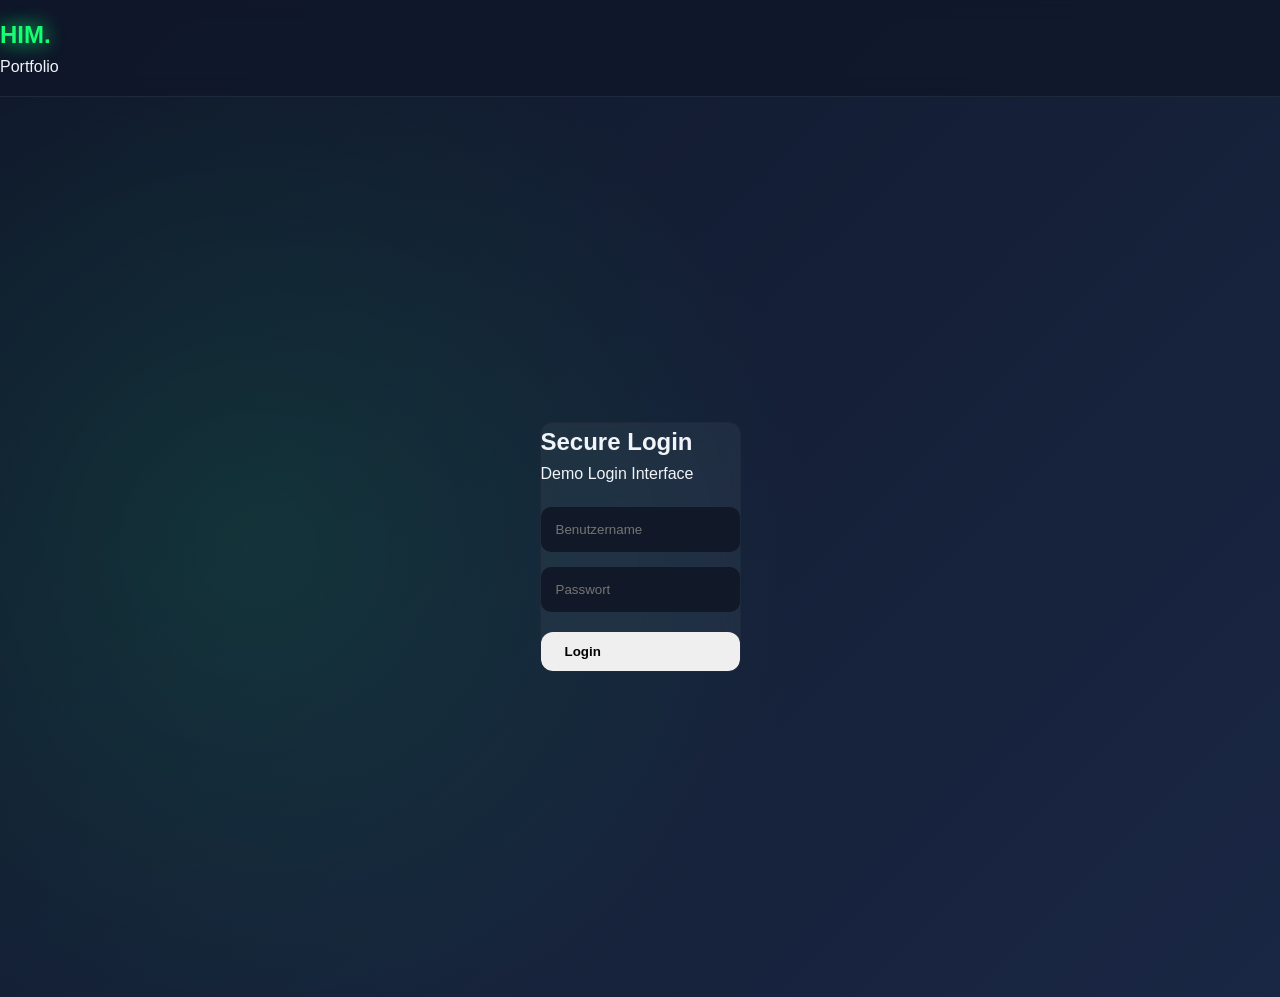
<file: login.html>
<!DOCTYPE html>
<html lang="de">

<head>
  <meta charset="UTF-8">
  <meta name="viewport" content="width=device-width, initial-scale=1.0">
  <title>Secure Login</title>

  <link rel="stylesheet" href="style.css">
</head>

<body>

  <nav class="navbar">

    <div class="logo">
      HIM.
    </div>

    <ul>
      <li><a href="index.html">Portfolio</a></li>
    </ul>

  </nav>

  <section class="hero">

    <div class="project-card" style="max-width:500px; margin:auto;">

      <h2>Secure Login</h2>

      <p style="margin-bottom:20px;">
        Demo Login Interface
      </p>

      <input
        type="text"
        placeholder="Benutzername"
        style="
        width:100%;
        padding:15px;
        margin-bottom:15px;
        border:none;
        border-radius:10px;
        background:#111827;
        color:white;
      ">

      <input
        type="password"
        placeholder="Passwort"
        style="
        width:100%;
        padding:15px;
        margin-bottom:20px;
        border:none;
        border-radius:10px;
        background:#111827;
        color:white;
      ">

      <button class="btn" style="width:100%;">
        Login
      </button>

    </div>

  </section>

</body>

</html>
</file>
<file: style.css>
:root {
  --primary: #14ff72;
  --secondary: #14b8ff;
  --dark: #0f172a;
  --light: #f1f5f9;
  --gray: #64748b;
  --danger: #ff0055;
  --success: #10b981;
  --border: #1e293b;
  --shadow: 0 20px 50px rgba(0, 0, 0, 0.3);
  --transition: all 0.3s cubic-bezier(0.4, 0, 0.2, 1);
  --radius: 12px;
}

[data-theme="light"] {
  --dark: #ffffff;
  --light: #0f172a;
  --border: #e2e8f0;
  --gray: #475569;
}

* {
  margin: 0;
  padding: 0;
  box-sizing: border-box;
}

html {
  scroll-behavior: smooth;
}

body {
  font-family: 'Inter', -apple-system, BlinkMacSystemFont, 'Segoe UI', sans-serif;
  background: linear-gradient(135deg, var(--dark) 0%, #1a2744 100%);
  color: var(--light);
  line-height: 1.6;
  overflow-x: hidden;
}

img {
  max-width: 100%;
  height: auto;
  display: block;
}

a {
  text-decoration: none;
  color: inherit;
  transition: var(--transition);
}

button {
  border: none;
  cursor: pointer;
  font-family: inherit;
  transition: var(--transition);
}

.container {
  max-width: 1200px;
  margin: 0 auto;
  padding: 0 20px;
}

/* ===== NAVBAR ===== */
.navbar {
  position: sticky;
  top: 0;
  z-index: 1000;
  background: rgba(15, 23, 42, 0.8);
  backdrop-filter: blur(10px);
  border-bottom: 1px solid var(--border);
  padding: 1rem 0;
}

.nav-content {
  display: flex;
  justify-content: space-between;
  align-items: center;
}

.logo {
  font-size: 1.5rem;
  font-weight: 700;
  color: var(--primary);
  text-shadow: 0 0 20px var(--primary);
}

.nav-menu {
  display: flex;
  list-style: none;
  gap: 2rem;
}

.nav-link {
  font-weight: 500;
  color: var(--light);
  position: relative;
  padding-bottom: 0.25rem;
}

.nav-link::after {
  content: '';
  position: absolute;
  bottom: 0;
  left: 0;
  width: 0;
  height: 2px;
  background: var(--primary);
  transition: var(--transition);
}

.nav-link:hover::after {
  width: 100%;
}

.theme-toggle {
  background: none;
  font-size: 1.5rem;
  padding: 0.5rem;
  border-radius: 50%;
  width: 40px;
  height: 40px;
  display: flex;
  align-items: center;
  justify-content: center;
  hover: background: var(--border);
}

.menu-toggle {
  display: none;
  flex-direction: column;
  gap: 5px;
  background: none;
  width: 30px;
  height: 30px;
}

.menu-toggle span {
  width: 100%;
  height: 2px;
  background: var(--light);
  border-radius: 2px;
  transition: var(--transition);
}

/* ===== HERO ===== */
.hero {
  min-height: 100vh;
  display: flex;
  align-items: center;
  padding: 6rem 0;
  position: relative;
  overflow: hidden;
}

.hero::before {
  content: '';
  position: absolute;
  inset: 0;
  background: radial-gradient(circle at 20% 50%, rgba(20, 255, 114, 0.1) 0%, transparent 50%);
  pointer-events: none;
}

.hero-content {
  text-align: center;
  position: relative;
  z-index: 1;
}

.profile-img {
  width: 200px;
  height: 200px;
  border-radius: 50%;
  margin: 0 auto 2rem;
  border: 3px solid var(--primary);
  object-fit: cover;
  box-shadow: 0 0 30px var(--primary);
  animation: float 3s ease-in-out infinite;
}

@keyframes float {
  0%, 100% { transform: translateY(0px); }
  50% { transform: translateY(-20px); }
}

.hero-title {
  font-size: clamp(2.5rem, 5vw, 4rem);
  font-weight: 700;
  margin-bottom: 1rem;
  line-height: 1.2;
}

.gradient-text {
  background: linear-gradient(135deg, var(--primary), var(--secondary));
  -webkit-background-clip: text;
  -webkit-text-fill-color: transparent;
  background-clip: text;
}

.hero-subtitle {
  font-size: 1.25rem;
  color: var(--gray);
  margin-bottom: 2rem;
  max-width: 600px;
  margin-left: auto;
  margin-right: auto;
}

.buttons {
  display: flex;
  gap: 1rem;
  justify-content: center;
  flex-wrap: wrap;
}

.btn {
  padding: 0.75rem 1.5rem;
  border-radius: var(--radius);
  font-weight: 600;
  display: inline-flex;
  align-items: center;
  gap: 0.5rem;
  transition: var(--transition);
}

.btn-primary {
  background: var(--primary);
  color: var(--dark);
  box-shadow: 0 0 20px var(--primary);
}

.btn-primary:hover {
  transform: translateY(-2px);
  box-shadow: 0 0 40px var(--primary);
}

.btn-outline {
  border: 2px solid var(--primary);
  background: transparent;
}

.btn-outline:hover {
  background: var(--primary);
  color: var(--dark);
}

.btn-icon {
  font-size: 1.25rem;
}

/* ===== SECTIONS ===== */
.section-title {
  font-size: clamp(2rem, 4vw, 3rem);
  text-align: center;
  margin-bottom: 3rem;
  font-weight: 700;
}

section {
  padding: 6rem 0;
  position: relative;
}

section::before {
  content: '';
  position: absolute;
  inset: 0;
  background: radial-gradient(circle at 80% 20%, rgba(20, 184, 255, 0.05) 0%, transparent 50%);
  pointer-events: none;
}

/* ===== ABOUT ===== */
.about {
  background: linear-gradient(135deg, rgba(20, 255, 114, 0.05) 0%, rgba(20, 184, 255, 0.05) 100%);
}

.about-grid {
  display: grid;
  grid-template-columns: repeat(auto-fit, minmax(300px, 1fr));
  gap: 2rem;
  z-index: 1;
  position: relative;
}

.about-card {
  background: rgba(255, 255, 255, 0.05);
  border: 1px solid var(--border);
  padding: 2rem;
  border-radius: var(--radius);
  backdrop-filter: blur(10px);
  text-align: center;
  transition: var(--transition);
}

.about-card:hover {
  border-color: var(--primary);
  transform: translateY(-5px);
  background: rgba(20, 255, 114, 0.1);
}

.about-icon {
  font-size: 3rem;
  margin-bottom: 1rem;
}

.about-card h3 {
  margin-bottom: 1rem;
  font-size: 1.25rem;
}

.about-card p {
  color: var(--gray);
}

/* ===== SKILLS ===== */
.skills-grid {
  display: grid;
  grid-template-columns: repeat(auto-fit, minmax(280px, 1fr));
  gap: 2rem;
  z-index: 1;
  position: relative;
}

.skill-category {
  background: rgba(255, 255, 255, 0.05);
  border: 1px solid var(--border);
  padding: 2rem;
  border-radius: var(--radius);
  backdrop-filter: blur(10px);
}

.skill-category h3 {
  margin-bottom: 1.5rem;
  color: var(--primary);
  font-size: 1.1rem;
}

.skill-list {
  display: flex;
  flex-wrap: wrap;
  gap: 0.5rem;
}

.skill-tag {
  background: linear-gradient(135deg, var(--primary), var(--secondary));
  color: var(--dark);
  padding: 0.4rem 0.8rem;
  border-radius: 20px;
  font-size: 0.85rem;
  font-weight: 600;
  display: inline-block;
}

/* ===== PROJECTS ===== */
.filters {
  display: flex;
  justify-content: center;
  gap: 1rem;
  margin-bottom: 3rem;
  flex-wrap: wrap;
  z-index: 1;
  position: relative;
}

.filter-btn {
  padding: 0.5rem 1.25rem;
  border: 2px solid var(--border);
  background: transparent;
  border-radius: 25px;
  color: var(--light);
  font-weight: 600;
  transition: var(--transition);
}

.filter-btn.active,
.filter-btn:hover {
  border-color: var(--primary);
  background: var(--primary);
  color: var(--dark);
}

.projects-grid {
  display: grid;
  grid-template-columns: repeat(auto-fill, minmax(350px, 1fr));
  gap: 2rem;
  z-index: 1;
  position: relative;
}

.project-card {
  background: rgba(255, 255, 255, 0.05);
  border: 1px solid var(--border);
  border-radius: var(--radius);
  overflow: hidden;
  transition: var(--transition);
  backdrop-filter: blur(10px);
  cursor: pointer;
  display: flex;
  flex-direction: column;
}

.project-card:hover {
  border-color: var(--primary);
  transform: translateY(-10px);
  box-shadow: var(--shadow);
}

.project-header {
  height: 200px;
  background: linear-gradient(135deg, var(--primary), var(--secondary));
  display: flex;
  align-items: center;
  justify-content: center;
  font-size: 3rem;
  font-weight: 700;
}

.project-content {
  padding: 2rem;
  flex-grow: 1;
  display: flex;
  flex-direction: column;
}

.project-card h3 {
  margin-bottom: 0.75rem;
  font-size: 1.25rem;
}

.project-desc {
  color: var(--gray);
  margin-bottom: 1.5rem;
  flex-grow: 1;
}

.project-meta {
  display: flex;
  justify-content: space-between;
  align-items: center;
  margin-bottom: 1rem;
  font-size: 0.85rem;
}

.project-lang {
  color: var(--primary);
  font-weight: 600;
}

.project-stars {
  color: var(--secondary);
}

.project-tags {
  display: flex;
  flex-wrap: wrap;
  gap: 0.5rem;
  margin-bottom: 1.5rem;
}

.project-tag {
  background: rgba(20, 255, 114, 0.2);
  color: var(--primary);
  padding: 0.3rem 0.6rem;
  border-radius: 4px;
  font-size: 0.75rem;
  font-weight: 600;
}

.project-links {
  display: flex;
  gap: 1rem;
}

.project-link {
  flex: 1;
  padding: 0.75rem;
  text-align: center;
  border: 1px solid var(--border);
  border-radius: 6px;
  background: transparent;
  color: var(--light);
  font-weight: 600;
  transition: var(--transition);
}

.project-link:hover {
  border-color: var(--primary);
  background: var(--primary);
  color: var(--dark);
}

.loading {
  grid-column: 1 / -1;
  text-align: center;
  padding: 3rem;
  color: var(--gray);
}

/* ===== CONTACT ===== */
.contact {
  background: linear-gradient(135deg, rgba(20, 255, 114, 0.05) 0%, rgba(20, 184, 255, 0.05) 100%);
  text-align: center;
}

.contact-wrapper {
  max-width: 600px;
  margin: 0 auto;
  z-index: 1;
  position: relative;
}

.contact-text {
  font-size: 1.1rem;
  color: var(--gray);
  margin-bottom: 2rem;
}

.contact-links {
  display: flex;
  flex-direction: column;
  gap: 1rem;
}

.contact-link {
  padding: 1rem;
  background: rgba(255, 255, 255, 0.05);
  border: 1px solid var(--border);
  border-radius: var(--radius);
  font-weight: 600;
  transition: var(--transition);
}

.contact-link:hover {
  border-color: var(--primary);
  background: var(--primary);
  color: var(--dark);
}

/* ===== FOOTER ===== */
.footer {
  background: rgba(0, 0, 0, 0.5);
  border-top: 1px solid var(--border);
  padding: 2rem 0;
  text-align: center;
  color: var(--gray);
}

.footer-tech {
  font-size: 0.85rem;
  margin-top: 0.5rem;
}

/* ===== ANIMATIONS ===== */
@keyframes fadeInUp {
  from {
    opacity: 0;
    transform: translateY(30px);
  }
  to {
    opacity: 1;
    transform: translateY(0);
  }
}

.fade-in {
  animation: fadeInUp 0.6s ease-out;
}

/* ===== RESPONSIVE ===== */
@media (max-width: 768px) {
  .nav-menu {
    display: none;
    position: absolute;
    top: 70px;
    left: 0;
    right: 0;
    background: rgba(15, 23, 42, 0.95);
    flex-direction: column;
    gap: 1rem;
    padding: 2rem;
    border-bottom: 1px solid var(--border);
  }

  .nav-menu.active {
    display: flex;
  }

  .menu-toggle {
    display: flex;
  }

  .projects-grid {
    grid-template-columns: 1fr;
  }

  section {
    padding: 4rem 0;
  }

  .hero {
    min-height: 80vh;
    padding: 4rem 0;
  }

  .buttons {
    flex-direction: column;
    width: 100%;
  }

  .btn {
    width: 100%;
    justify-content: center;
  }
}
</file>
